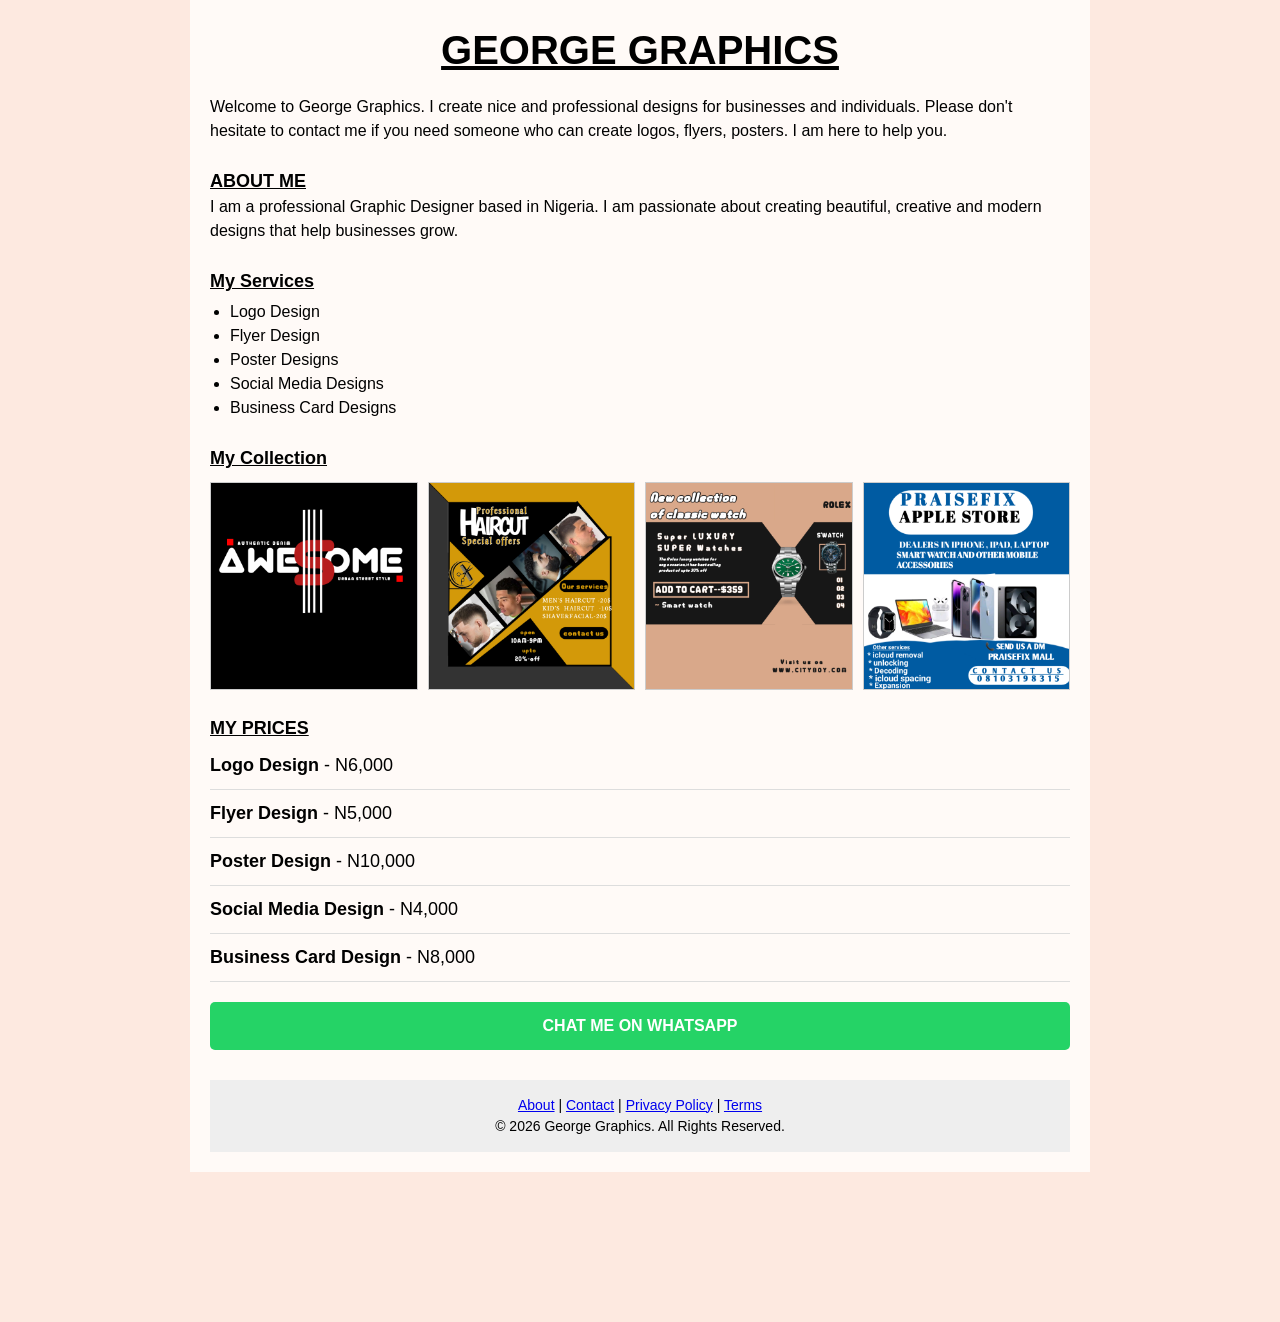
<file: index.html>
<!DOCTYPE html>
<html lang="en">
<head>
<meta charset="UTF-8">
<meta name="viewport" content="width=device-width, initial-scale=1.0">
<title>George Graphics - Professional Logo, Flyer & Poster Designer in  Lagos Nigeria</title>
<meta name="description" content="George Graphics creates professional logos, flyers, posters, social media designs and business cards for businesses in Nigeria.">
<link rel="stylesheet" href="style.css">
</head>
<body>
<div class="container">
<h1>GEORGE GRAPHICS</h1>
<p class="welcome">Welcome to George Graphics. I create nice and professional designs for businesses and individuals. Please don't hesitate to contact me if you need someone who can create logos, flyers, posters. I am here to help you.</p>

<h2>ABOUT ME</h2>
<p>I am a professional Graphic Designer based in Nigeria. I am passionate about creating beautiful, creative and modern designs that help businesses grow.</p>

<h2>My Services</h2>
<ul>
<li>Logo Design</li>
<li>Flyer Design</li>
<li>Poster Designs</li>
<li>Social Media Designs</li>
<li>Business Card Designs</li>
</ul>

<h2>My Collection</h2>
<div class="collection">
<img src="20260817_125342.jpg" alt="Logo design"width="390">
<img src="20260817_125318.jpg" alt="Flyer design"width="390">
<img src="20260817_125235.jpg" alt="Poster design"width="390">
<img src="20240802_123633.jpg" alt="Business card"width="390">
</div>

<h2>MY PRICES</h2>
<div class="prices">
<p><b>Logo Design</b> - N6,000</p>
<p><b>Flyer Design</b> - N5,000</p>
<p><b>Poster Design</b> - N10,000</p>
<p><b>Social Media Design</b> - N4,000</p>
<p><b>Business Card Design</b> - N8,000</p>
</div>

<a class="whatsapp" href="https://wa.me/2348103198315">CHAT ME ON WHATSAPP</a>

<footer>
<a href="about.html">About</a> | 
<a href="contact.html">Contact</a> | 
<a href="privacy.html">Privacy Policy</a> |
<a href="terms.html">Terms</a>
<p>© 2026 George Graphics. All Rights Reserved.</p>
</footer>
</div>
<!-- BEGIN AADS AD UNIT 2455787 -->

<div id="frame" style="width: 100%;margin: auto;position: relative; z-index: 99998;">
          <iframe data-aa='2455787' src='//acceptable.a-ads.com/2455787/?size=Adaptive'
                            style='border:0; padding:0; width:70%; height:auto; overflow:hidden;display: block;margin: auto'></iframe>
        </div>

<!-- END AADS AD UNIT 2455787 -->
</body>
</html>
</html
</file>
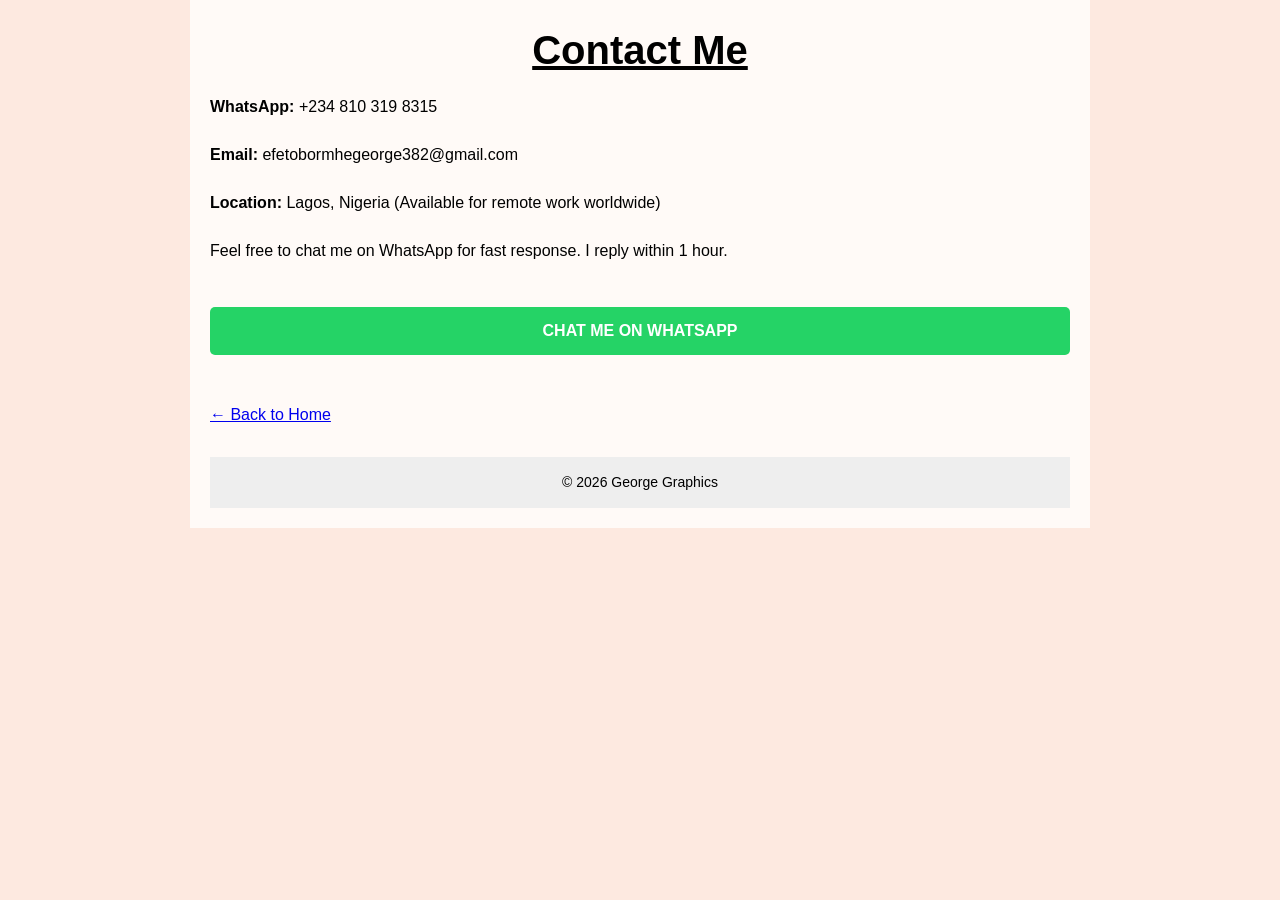
<file: contact.html>
<!DOCTYPE html>
<html lang="en">
<head>
<meta charset="UTF-8">
<meta name="viewport" content="width=device-width, initial-scale=1.0">
<title>Contact - George Graphics</title>
<link rel="stylesheet" href="style.css">
</head>
<body>
<div class="container">
<h1>Contact Me</h1>
<p><b>WhatsApp:</b> +234 810 319 8315</p><br>
<p><b>Email:</b> efetobormhegeorge382@gmail.com</p><br>
<p><b>Location:</b> Lagos, Nigeria (Available for remote work worldwide)</p><br>
<p>Feel free to chat me on WhatsApp for fast response. I reply within 1 hour.</p>
<br>
<a class="whatsapp" href="https://wa.me/2348103198315">CHAT ME ON WHATSAPP</a>
<br><br><a href="index.html">← Back to Home</a>
<footer><p>© 2026 George Graphics</p></footer>
</div>
</body>
</html>
</file>
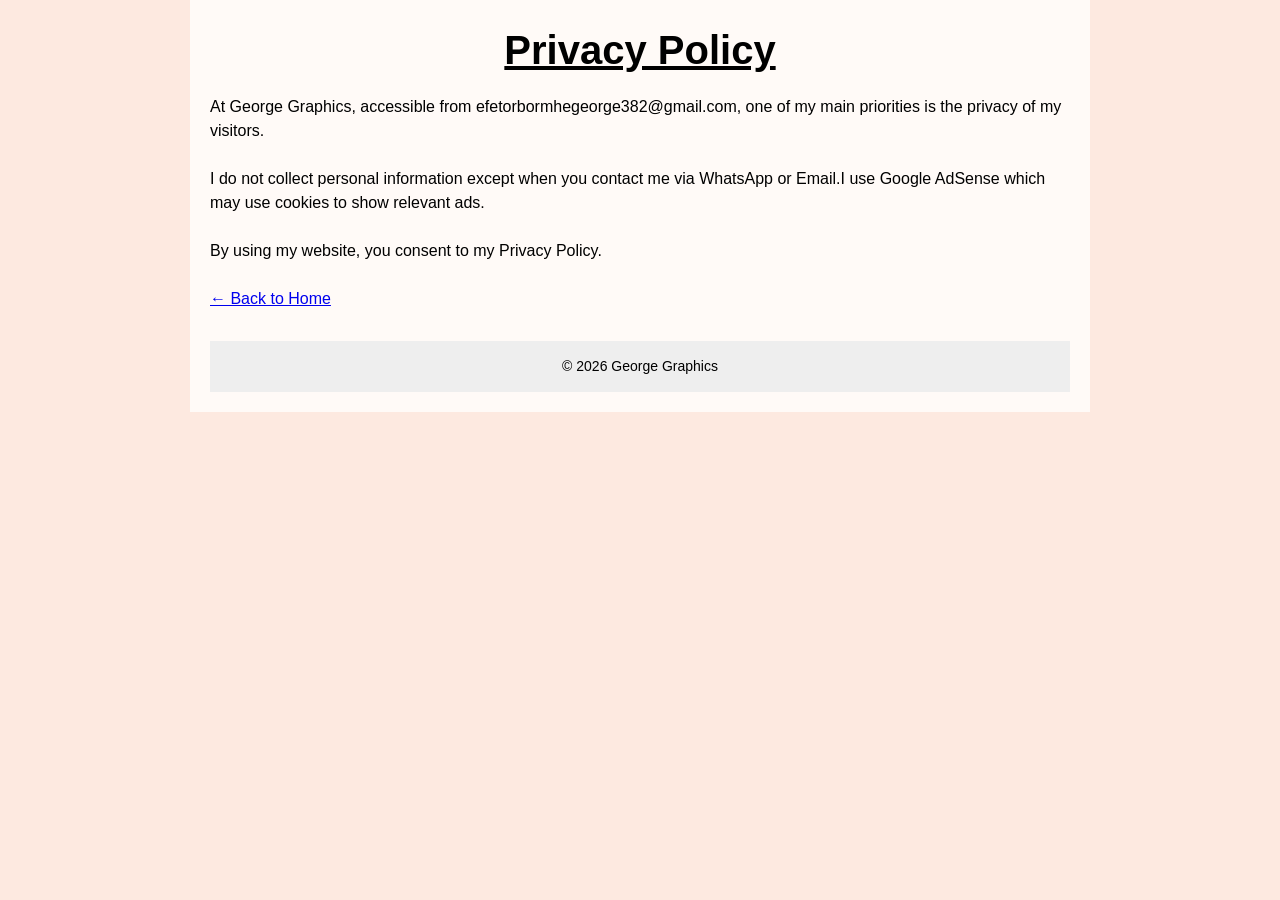
<file: privacy.html>
<!DOCTYPE html>
<html lang="en">
<head>
<meta charset="UTF-8">
<meta name="viewport" content="width=device-width, initial-scale=1.0">
<title>Privacy Policy - George Graphics</title>
<link rel="stylesheet" href="style.css">
</head>
<body>
<div class="container">
<h1>Privacy Policy</h1>
<p>At George Graphics, accessible from efetorbormhegeorge382@gmail.com, one of my main priorities is the privacy of my visitors.</p><br>
<p>I do not collect personal information except when you contact me via WhatsApp or Email.I use Google AdSense which may use cookies to show relevant ads.</p><br>
<p>By using my website, you consent to my Privacy Policy.</p>
<br><a href="index.html">← Back to Home</a>
<footer><p>© 2026 George Graphics</p></footer>
</div>
</body>
</html>
</file>
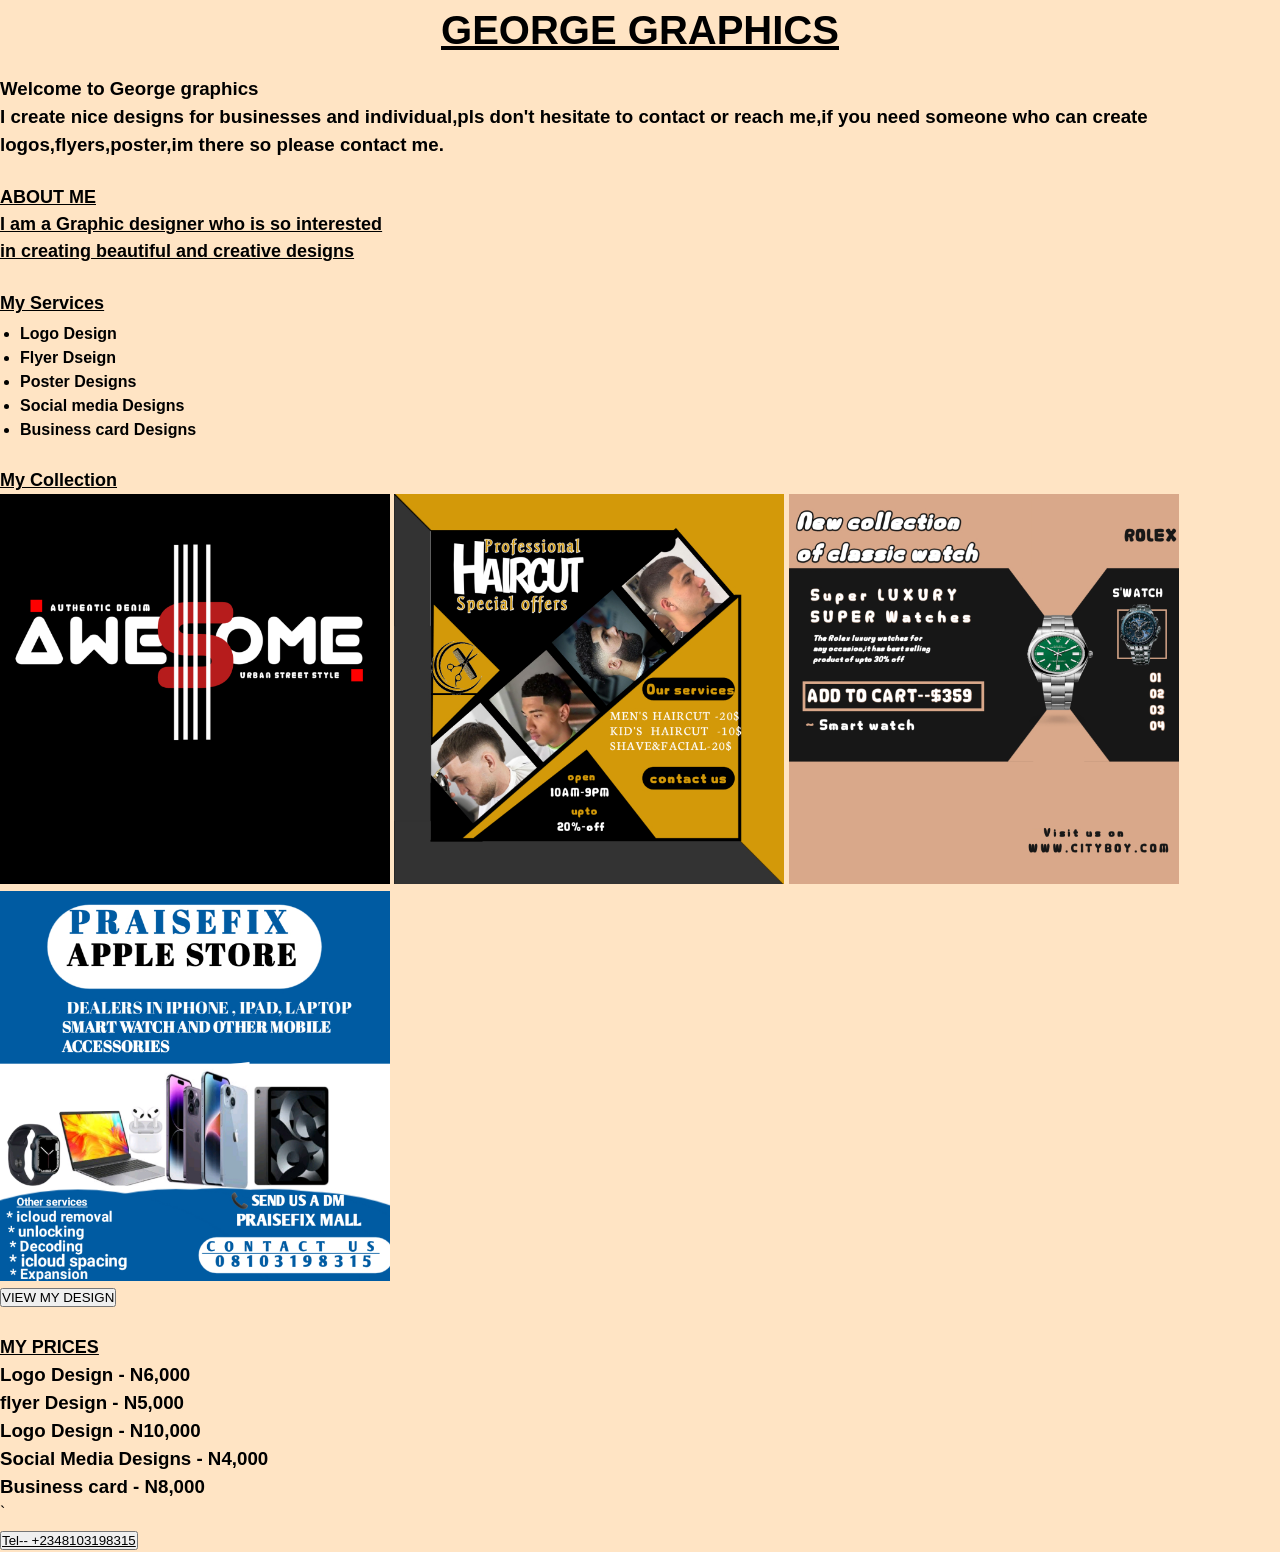
<file: project.html>
<!DOCTYPE html>
<html>
    <head>
        <title>George Graphics</title>

<link rel="stylesheet"href="style.css">

    </head>
    <body>
  <body style="background-color: bisque;"></body>
  

  <H1><u>GEORGE GRAPHICS</u></H1>
  <p style="font: weight 900px;;"><h3> Welcome to George graphics<br>I create nice designs
     for businesses and individual,pls don't hesitate to contact or reach me,if you need someone who can create logos,flyers,poster,im there so please contact me.</h3></p>
     <H2><b><u>ABOUT ME </u></b><br>I am a Graphic designer who is so interested<BR>in creating beautiful and creative designs</H2>

<h2><u>My Services</u></h2>

<ul>
<li><b>Logo Design</b></li>
    <li><b>Flyer Dseign</b></li>
<li><b>Poster Designs</b></li>
<li><b>Social media Designs</b></li>
<li><b>Business card Designs</b></li>
</ul>


<h2><u>My Collection</u></h2>

<img src="20260817_125342.jpg" alt="Logo design"width="390">
<img src="20260817_125318.jpg" alt="Flyer design"width="390">
<img src="20260817_125235.jpg" alt="Poster design"width="390">
<img src="20240802_123633.jpg" alt="flyer design"width="390">

<pre>
<button>VIEW MY DESIGN</button>
</pre>


<section>
<h2><u>MY PRICES</u></h2>

<h3>Logo Design - N6,000</h3>
<h3>flyer Design - N5,000</h3>
<h3>Logo Design - N10,000</h3>
<h3>Social Media Designs - N4,000</h3>
<h3>Business card - N8,000</h3>

</section>
`

<a href="https://wa.me/2348103198315"><Chat me on whatsapp></button></a>                            </a>

            





  <h3><button><u> Tel-- +2348103198315</u></button></h3>





         



    
    </body>
</html>
</file>
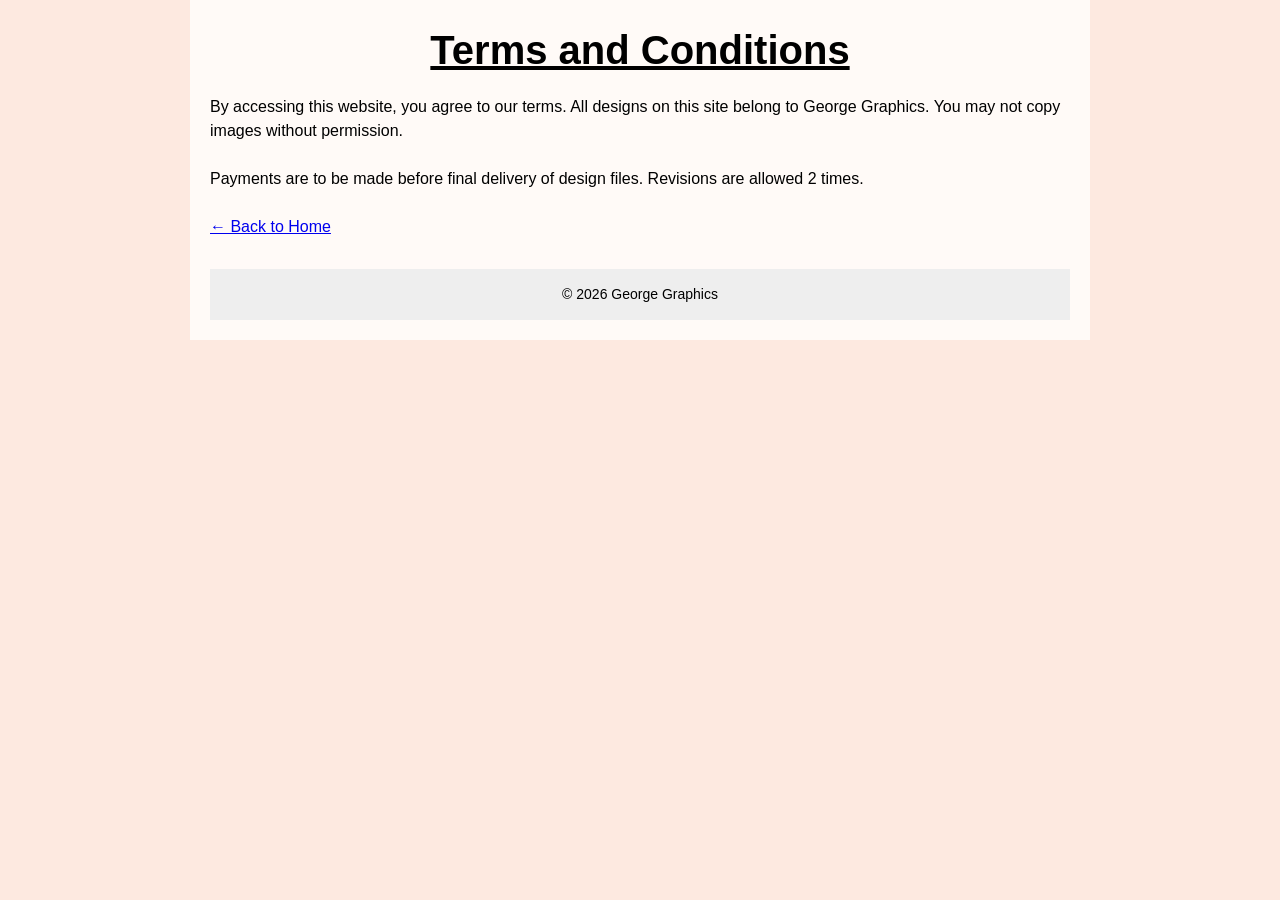
<file: terms.html>
<!DOCTYPE html>
<html lang="en">
<head>
<meta charset="UTF-8">
<meta name="viewport" content="width=device-width, initial-scale=1.0">
<title>Terms - George Graphics</title>
<link rel="stylesheet" href="style.css">
</head>
<body>
<div class="container">
<h1>Terms and Conditions</h1>
<p>By accessing this website, you agree to our terms. All designs on this site belong to George Graphics. You may not copy images without permission.</p><br>
<p>Payments are to be made before final delivery of design files. Revisions are allowed 2 times.</p>
<br><a href="index.html">← Back to Home</a>
<footer><p>© 2026 George Graphics</p></footer>
</div>
</body>
</html>
</file>
<file: style.css>
* { margin:0; padding:0; box-sizing:border-box; }

body {
  background: #fde9e0;
  font-family: Arial, sans-serif;
  line-height: 1.5;
}

.container {
  max-width: 900px;
  margin: 0 auto;
  background: #fffaf7;
  padding: 20px;
}

h1 {
  text-align: center;
  font-size: 32px;
  text-decoration: underline;
  margin-bottom: 15px;
}

h2 { margin-top: 25px; text-decoration: underline; font-size: 18px; }

.welcome { margin-bottom: 15px; }

ul { margin-left: 20px; margin-top: 5px; }

.collection {
  display: grid;
  grid-template-columns: 1fr 1fr;
  gap: 10px;
  margin-top: 10px;
}

.collection img {
  width: 100%;
  height: auto;
  display: block;
  border: 1px solid #ccc;
}

.prices p {
  padding: 10px 0;
  border-bottom: 1px solid #ddd;
  font-size: 18px;
}

.whatsapp {
  display: block;
  background: #25D366;
  color: white;
  text-align: center;
  padding: 12px;
  text-decoration: none;
  font-weight: bold;
  margin-top: 20px;
  border-radius: 5px;
}

footer {
  text-align: center;
  margin-top: 30px;
  padding: 15px;
  background: #eee;
  font-size: 14px;
}

/* For Laptop - 4 images in a row */
@media (min-width: 768px) {
  .collection { grid-template-columns: 1fr 1fr 1fr 1fr; }
  h1 { font-size: 40px; }
}
</file>
